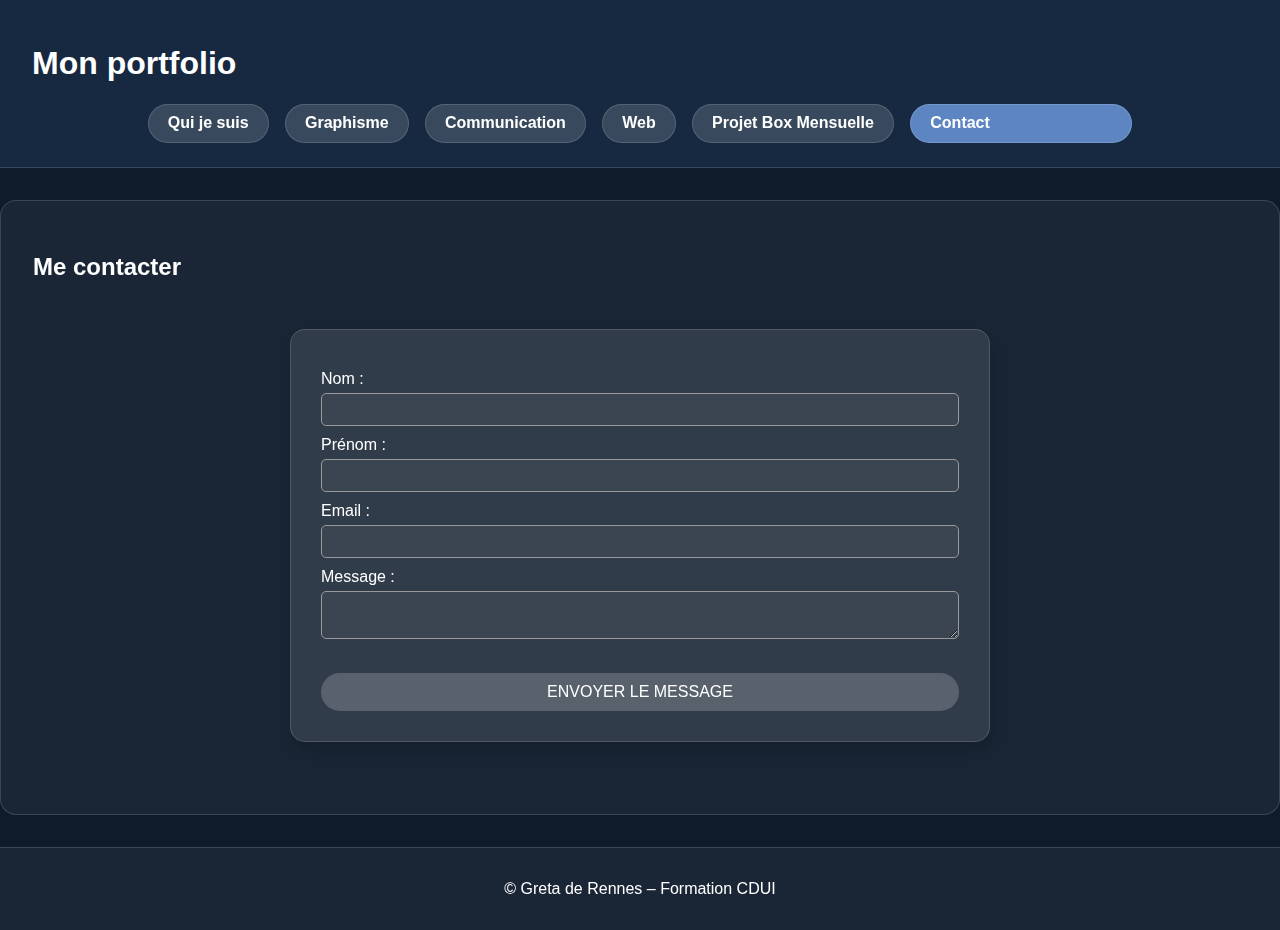
<file: page-contact.html>
<!doctype html>
<html lang="fr">
<head>
    <meta charset="UTF-8" />
      <meta name="description" content="page contact des formations graphiste et CDUI du Greta de Rennes">
    <meta http-equiv="X-UA-Compatible" content="IE=edge">
    <meta name="viewport" content="width=device-width, initial-scale=1, shrink-to-fit=no">
    <title>page-contact</title>
    <link href="styles.css" rel="stylesheet" />
</head>
<body class="page-contact">

    <div class="la-page">

                    <header>
  <h1>Mon portfolio</h1>
 

  <nav class="navigation-principale" id="menu">
    <ul>
      <li><a href="index.html">Qui je suis</a></li>
      <li><a href="page-formation-graphiste.html">Graphisme</a></li>
      <li><a href="page-formation-cdui.html">Communication</a></li>
      <li><a href="page-formation-web.html">Web</a></li>
      <li><a href="page-projet-box-mensuelle.html">Projet Box Mensuelle</a></li>
      <li>
                            <a href="page-contact.html" aria-current="page" class="page-active">
                                Contact
                                <span class="visually-hidden">(page courante)</span>
                            </a>
                        </li>
    </ul>
  </nav>
</header>
        <div class="contenu">
            <div class="contenu-principal">

                   <h2> Me contacter </h2>
<div class="form-container">
        
        <form class="contact-form" action="/ma-page-de-traitement" method="post">
            <label for="nom">Nom :</label>
            <input type="text" id="nom" name="nom" required>

            <label for="Prénom">Prénom :</label>
            <input type="text" id="Prénom" name="Prénom" required>
            
            <label for="email">Email :</label>
            <input type="email" id="email" name="email" required>
            
            <label for="message">Message :</label>
            <textarea id="message" name="message" required></textarea>
            
            <button type="submit">Envoyer le message</button>
        </form>
    </div>

            </div><!-- Fin de mon contenu principal -->
        
                
        </div><!-- Fin de mon contenu -->

        <div class="footer">
            <p>© Greta de Rennes – Formation CDUI</p>
        </div><!-- Fin de mon footer -->

    </div><!-- FIN de la-page -->
</body>

</html>
</file>
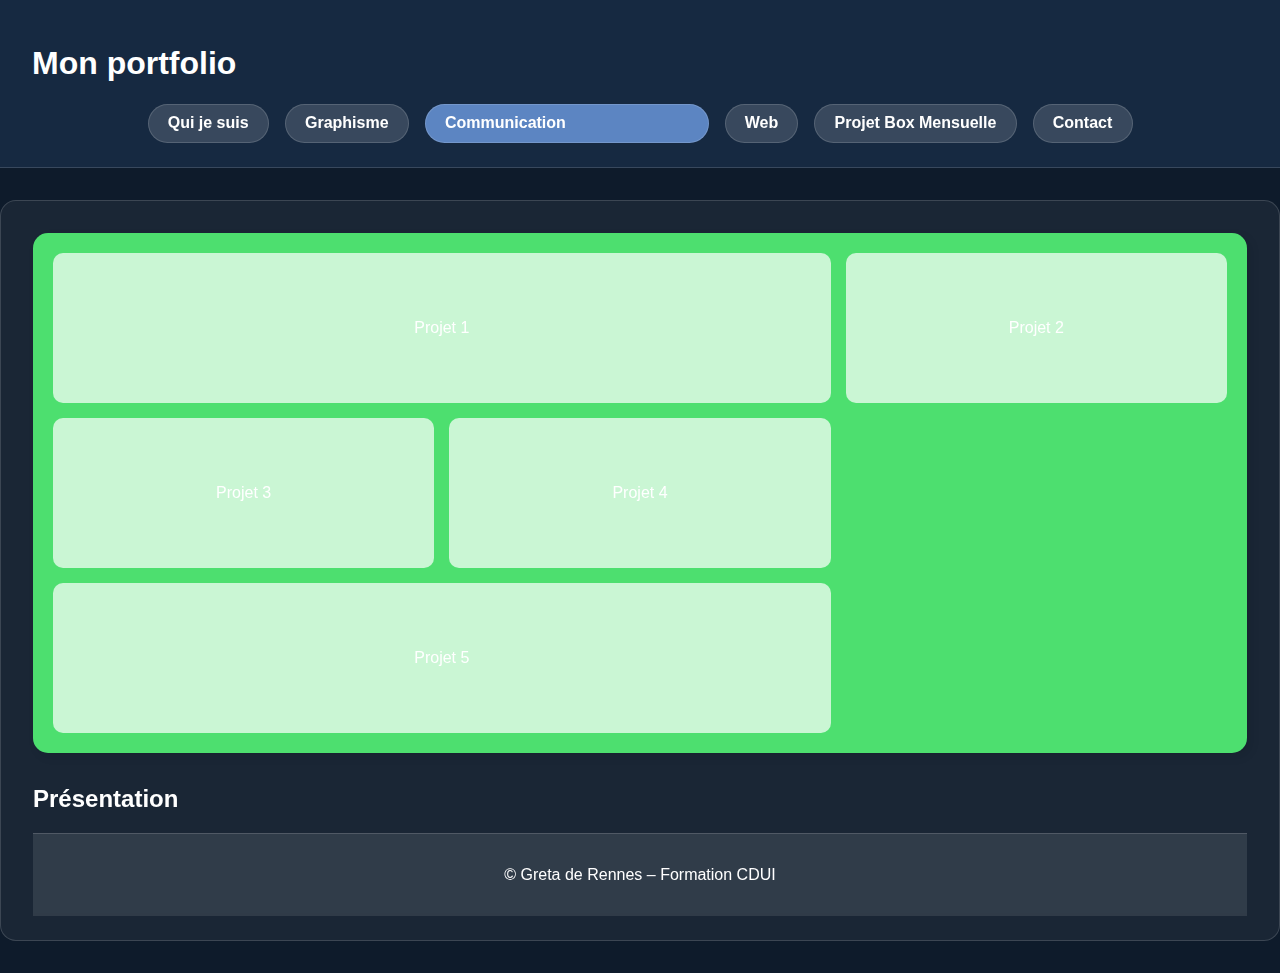
<file: page-formation-cdui.html>
<!doctype html>
<html lang="fr">

<head>
    <meta charset="UTF-8" />
    <meta name="description" content="Page de la formation CDUI du Greta de Rennes" />
    <meta name="viewport" content="width=device-width, initial-scale=1" />
    <title>Formation CDUI</title>
    <link rel="stylesheet" href="styles.css" />
</head>

<body class="page-formation-cdui">

    <div class="la-page">
        <header>
            <h1>Mon portfolio</h1>


            <nav class="navigation-principale" id="menu">
                <ul>
                    <li><a href="index.html">Qui je suis</a></li>
                    <li><a href="page-formation-graphiste.html">Graphisme</a></li>
                     <li>
                            <a href="page-formation-cdui.html" aria-current="page" class="page-active">
                                Communication
                                <span class="visually-hidden">(page courante)</span>
                            </a>
                        </li>
                    <li><a href="page-formation-web.html">Web</a></li>
                    <li><a href="page-projet-box-mensuelle.html">Projet Box Mensuelle</a></li>
                    <li><a href="page-contact.html">Contact</a></li>
                </ul>
            </nav>
        </header>

        <div class="contenu">
            <main class="contenu-principal">
                <div class="bento-zone">
                    <div class="bento-grid">
                        <div class="bento-item large">Projet 1</div>
                        <div class="bento-item medium">Projet 2</div>
                        <div class="bento-item small">Projet 3</div>
                        <div class="bento-item medium">Projet 4</div>
                        <div class="bento-item large">Projet 5</div>
                    </div>
                </div>

                <h2>Présentation</h2>
                <p>
                </p>



                <footer class="footer">
                    <p>© Greta de Rennes – Formation CDUI</p>
                </footer>
        </div>

</body>

</html>
</file>
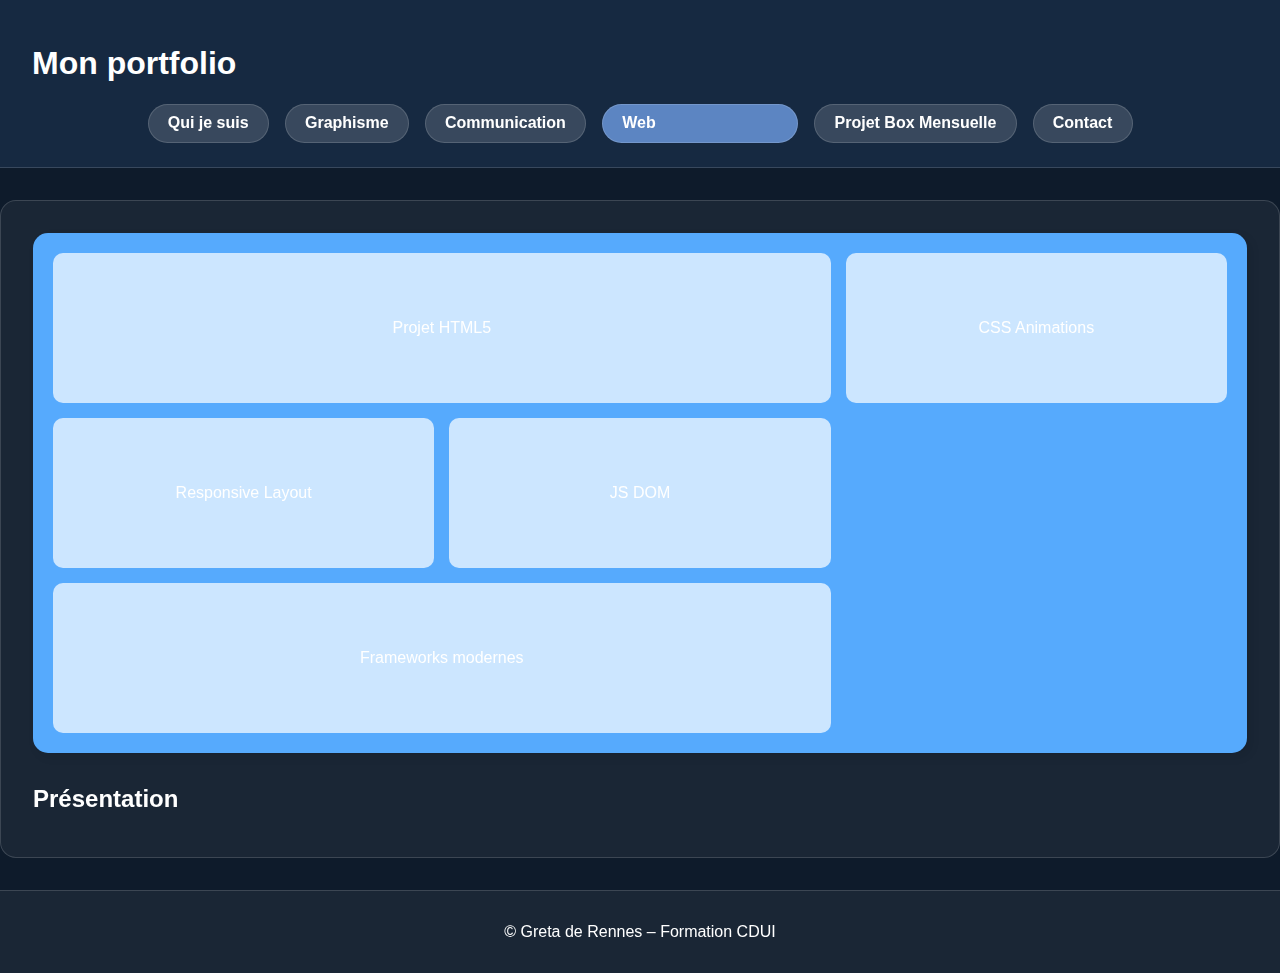
<file: page-formation-web.html>
<!doctype html>
<html lang="fr">

<head>
  <meta charset="UTF-8" />
  <title>Formation Développement Web</title>
  <meta name="viewport" content="width=device-width, initial-scale=1" />
  <link href="styles.css" rel="stylesheet" />
</head>

<body>
  <div class="la-page">
    <header>
      <h1>Mon portfolio</h1>


      <nav class="navigation-principale" id="menu">
        <ul>
          <li><a href="index.html">Qui je suis</a></li>
          <li><a href="page-formation-graphiste.html">Graphisme</a></li>
          <li><a href="page-formation-cdui.html">Communication</a></li>
          <li>
                            <a href="page-formation-web.html" aria-current="page" class="page-active">
                                Web
                                <span class="visually-hidden">(page courante)</span>
                            </a>
                        </li>
          <li><a href="page-projet-box-mensuelle.html">Projet Box Mensuelle</a></li>              
          <li><a href="page-contact.html">Contact</a></li>
        </ul>
      </nav>
    </header>

    <div class="contenu">
      <main class="contenu-principal">
        <div class="bento-zone bleu">
          <div class="bento-grid">
            <div class="bento-item large">Projet HTML5</div>
            <div class="bento-item medium">CSS Animations</div>
            <div class="bento-item small">Responsive Layout</div>
            <div class="bento-item medium">JS DOM</div>
            <div class="bento-item large">Frameworks modernes</div>
          </div>
        </div>

        <h2>Présentation</h2>
        <p></p>

      </main>

      <footer class="footer">
        <p>© Greta de Rennes – Formation CDUI</p>
      </footer>
    </div>
</body>

</html>
</file>
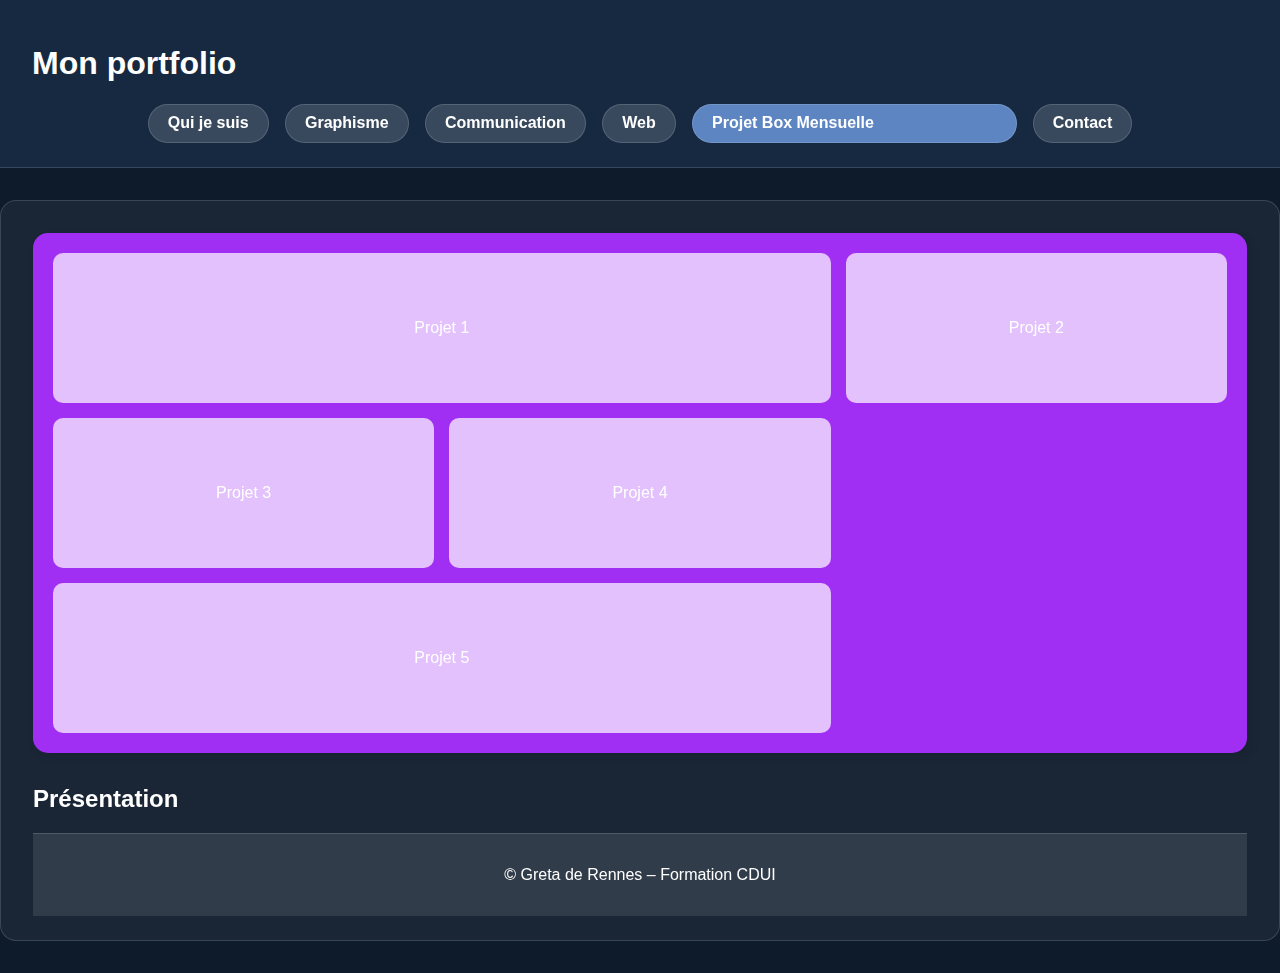
<file: page-projet-box-mensuelle.html>
<!doctype html>
<html lang="fr">

<head>
    <meta charset="UTF-8" />
    <meta name="description" content="Page de la formation CDUI du Greta de Rennes" />
    <meta name="viewport" content="width=device-width, initial-scale=1" />
    <title>Formation CDUI</title>
    <link rel="stylesheet" href="styles.css" />
</head>

<body class="page-formation-cdui">

    <div class="la-page">
        <header>
            <h1>Mon portfolio</h1>


            <nav class="navigation-principale" id="menu">
                <ul>
                    <li><a href="index.html">Qui je suis</a></li>
                    <li><a href="page-formation-graphiste.html">Graphisme</a></li>
                    <li><a href="page-formation-cdui.html">Communication</a></li>
                    <li><a href="page-formation-web.html">Web</a></li>
                    <li>
                            <a href="page-projet-box-mensuelle.html" aria-current="page" class="page-active">
                               Projet Box Mensuelle
                                <span class="visually-hidden">(page courante)</span>
                            </a>
                        </li>
                    <li><a href="page-contact.html">Contact</a></li>
                </ul>
            </nav>
        </header>

        <div class="contenu">
            <main class="contenu-principal">
                <div class="bento-zone violet">
                    <div class="bento-grid">
                        <div class="bento-item large">Projet 1</div>
                        <div class="bento-item medium">Projet 2</div>
                        <div class="bento-item small">Projet 3</div>
                        <div class="bento-item medium">Projet 4</div>
                        <div class="bento-item large">Projet 5</div>
                    </div>
                </div>

                <h2>Présentation</h2>
                <p>
                </p>



                <footer class="footer">
                    <p>© Greta de Rennes – Formation CDUI</p>
                </footer>
        </div>

</body>

</html>
</file>
<file: styles.css>
/* ==========================
   Reset & styles globaux
   ========================== */

* {
  box-sizing: border-box;
}

html, body {
  margin: 0;
  padding: 0;
  min-height: 100vh;
  background-color: #0e1b2b;
  font-family: Arial, sans-serif;
  display: flex;
  flex-direction: column;
  color: white;
}

:root {
  --color-bg: #0e1b2b;
  --color-header: #162941;
  --color-panel: #1a2b4c;
  --color-glass: rgba(255, 255, 255, 0.05);
  --color-border: rgba(255, 255, 255, 0.15);
  --color-active: #5c85c2;
  --color-hover: #30476a;
  --color-button: rgba(255, 255, 255, 0.15);
  --glass-blur: blur(20px);
}

img {
  max-width: 100%;
  height: auto;
}

.visually-hidden,
.visually-hidden-focusable:not(:focus, :focus-within) {
  border: 0 !important;
  clip-path: inset(50%) !important;
  height: 1px !important;
  margin: -1px !important;
  overflow: hidden !important;
  padding: 0 !important;
  width: 1px !important;
  white-space: nowrap !important;
}

/* ==========================
   Structure générale
   ========================== */

body {
  background-color: var(--color-bg);
}

.la-page {
  width: 100%;
  margin: 0;
  flex: 1;
}

/* ==========================
   En-tête
   ========================== */

header {
  padding: 1.5em 2em;
  background-color: var(--color-header);
  backdrop-filter: var(--glass-blur);
  -webkit-backdrop-filter: var(--glass-blur);
  border-bottom: 1px solid var(--color-border);
}

.btn {
  background: rgba(255, 255, 255, 0.15);
  padding: 0.8em 1em;
  border-radius: 1em;
  color: white;
  text-decoration: none;
  transition: background-color 0.3s ease;
}

.btn:hover {
  background: rgba(255, 255, 255, 0.3);
  color: #f0f0f0;
}

/* ==========================
   Grille de contenu
   ========================== */

.contenu {
  display: flex;
  flex-wrap: wrap;
  background-color: transparent;
  flex: 1 1 auto;
}

.contenu-principal {
  flex: 1 1 100%;
  padding: 2em;
  padding-bottom: 1.5em;
  background: var(--color-glass);
  border: 1px solid var(--color-border);
  border-radius: 16px;
  margin: 2em 0;
  backdrop-filter: var(--glass-blur);
  -webkit-backdrop-filter: var(--glass-blur);
  color: white;
}

@media (max-width: 794px) {
  .contenu {
    flex-direction: column;
  }

  .contenu-principal {
    font-size: 0.9em;
  }

  .contact-form {
    width: 100%;
    padding: 15px;
    box-shadow: none;
    border-radius: 0;
    border: none;
  }
}

/* ==========================
   Navigation principale
   ========================== */

.navigation-principale ul {
  list-style: none;
  display: flex;
  justify-content: center;
  flex-wrap: wrap;
  gap: 1em;
  padding: 0;
  margin: 1em 0 0;
}

.navigation-principale li {
  margin: 0;
}

.navigation-principale a {
  display: inline-block;
  padding: 0.6em 1.2em;
  background-color: var(--color-button);
  color: white;
  text-decoration: none;
  border-radius: 25px;
  font-weight: bold;
  border: 1px solid var(--color-border);
  transition: background-color 0.3s ease, transform 0.2s ease;
  backdrop-filter: var(--glass-blur);
  -webkit-backdrop-filter: var(--glass-blur);
}

.navigation-principale a:hover,
.navigation-principale a:focus {
  background-color: var(--color-hover);
  transform: scale(1.05);
}

.navigation-principale a.active,
.navigation-principale a[aria-current="page"] {
  background-color: var(--color-active);
}

/* ==========================
   Bento grid
   ========================== */

.bento-zone {
  padding: 20px;
  border-radius: 15px;
  width: 100%;
  box-shadow: 4px 4px 10px rgba(0, 0, 0, 0.1);
  margin-bottom: 2em;
}

.bento-zone:nth-child(1) { background: #4ddf6f; }
.bento-zone:nth-child(2) { background: #56aafd; }
.bento-zone:nth-child(3) { background: #e7689b; }
.bento-zone:nth-child(4) { background: #a12ff3; }

.bento-zone.mauve {
  background: #e7689b !important;
}
.bento-zone.bleu {
  background-color: #56aafd !important;
}
.bento-zone.violet {
  background-color:#a12ff3 !important;
}

.bento-grid {
  display: grid;
  grid-template-columns: repeat(3, 1fr);
  gap: 15px;
}

.bento-item {
  background: rgba(255, 255, 255, 0.7);
  padding: 20px;
  border-radius: 10px;
  min-height: 150px;
  display: flex;
  justify-content: center;
  align-items: center;
  text-align: center;
  transition: transform 0.3s ease;
}

.bento-item:hover {
  transform: scale(1.05);
}

.bento-item a {
  color: black;
  text-decoration: none;
  display: block;
  width: 100%;
  height: 100%;
}

.large { grid-column: span 2; }
.medium, .small { grid-column: span 1; }

@media (max-width: 768px) {
  .bento-grid {
    grid-template-columns: repeat(2, 1fr);
  }
}

@media (max-width: 480px) {
  .bento-grid {
    grid-template-columns: 1fr;
  }
}

/* ==========================
   Pied de page
   ========================== */

.footer {
  background: var(--color-glass);
  backdrop-filter: var(--glass-blur);
  -webkit-backdrop-filter: var(--glass-blur);
  border-top: 1px solid var(--color-border);
  padding: 1em;
  text-align: center;
  width: 100%;
  margin-top: auto;
  color: white;
}

/* ==========================
   Formulaire de contact
   ========================== */
.contact-form {
  max-width: 700px;
  width: 90%;
  margin: 3em auto;
  padding: 30px;
  border-radius: 15px;
  background-color: rgba(255, 255, 255, 0.05);
  border: 1px solid rgba(255, 255, 255, 0.15);
  box-shadow: 2px 8px 20px rgba(0,0,0,0.2);
  backdrop-filter: blur(15px);
  -webkit-backdrop-filter: blur(15px);
}


label {
  display: block;
  font-size: 16px;
  margin: 10px 0 5px;
  font-weight: lighter;
}

input, textarea {
  width: 100%;
  padding: 8px;
  border: 1px solid #999;
  border-radius: 5px;
  box-sizing: border-box;
  background: rgba(255, 255, 255, 0.05);
  color: white;
}

button {
  width: 100%;
  padding: 10px;
  font-size: 16px;
  font-weight: lighter;
  background: rgba(255, 255, 255, 0.15);
  border: none;
  border-radius: 30px;
  cursor: pointer;
  color: white;
  text-transform: uppercase;
  transition: all 0.3s ease;
  margin-top: 30px;
  backdrop-filter: var(--glass-blur);
  -webkit-backdrop-filter: var(--glass-blur);
}

button:hover {
  background: rgba(255, 255, 255, 0.3);
  transform: scale(1.05);
}

/* Responsive pour le formulaire */

@media (max-width: 768px) {
  .contact-form {
    width: 95%;
    padding: 20px;
    border-radius: 12px;
    margin: 2em auto;
  }

  input, textarea, button {
    font-size: 15px;
  }

  label {
    font-size: 15px;
  }
}


  input, textarea, button {
</file>
